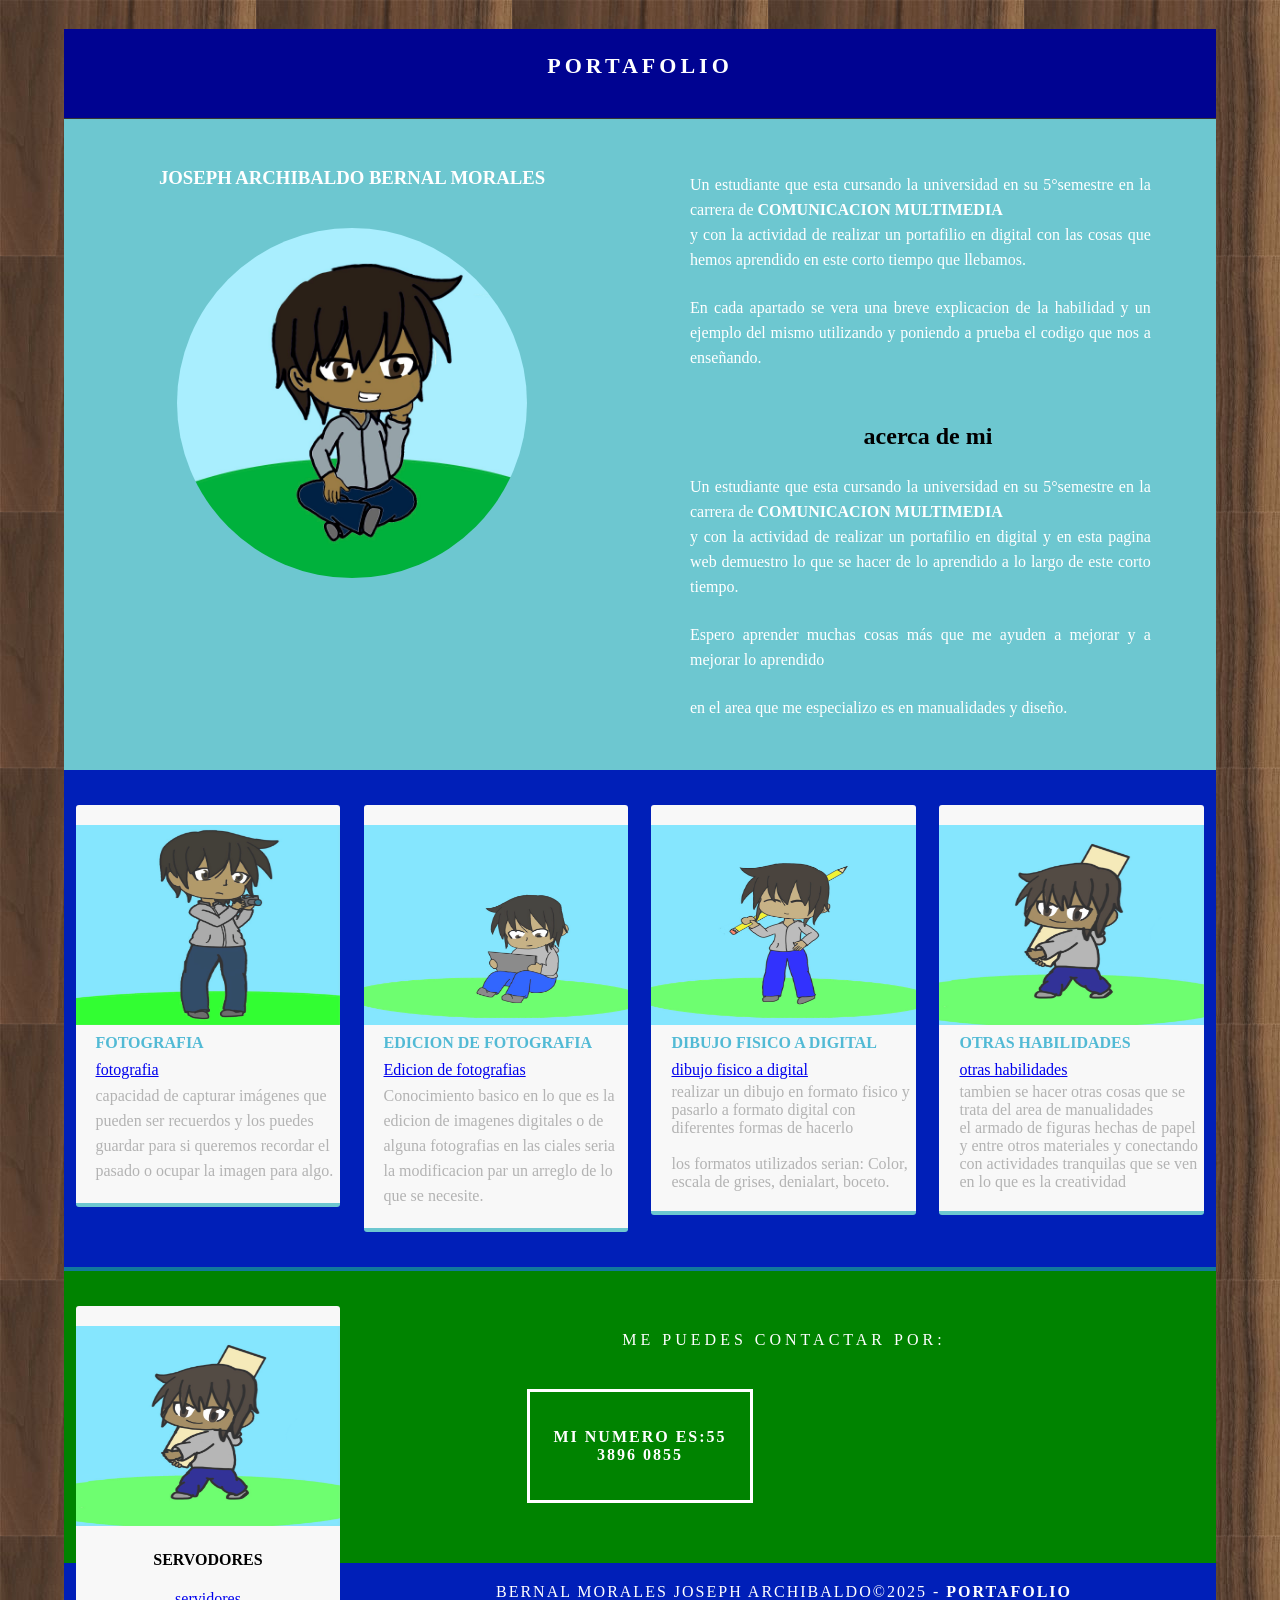
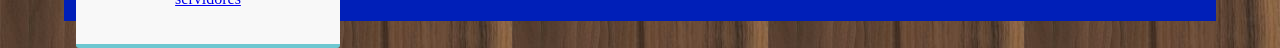
<file: index.html>
<!doctype html>
<html>
<head>
<meta charset="utf-8">
<meta http-equiv="X-UA-Compatible" content="IE=edge">
<meta name="viewport" content="width=device-width, initial-scale=1">
<title>Light Theme</title>
<link href="css/simpleGridTemplate.css" rel="stylesheet" type="text/css">
</head>
<body>
<!-- Main Container -->
<div class="container"> 
  <!-- Header -->
  <header class="header">
    <h4 class="logo">PORTAFOLIO</h4>
  </header>
  <!-- Hero Section -->
  <section class="intro">
    <div class="column">
      <h3>JOSEPH ARCHIBALDO BERNAL MORALES</h3>
      <img src="images/imagen1.jpeg" alt="" class="profile"> </div>
    <div class="column">
      <p>Un estudiante que esta cursando la universidad en su 5°semestre en la carrera de <b>COMUNICACION MULTIMEDIA</b><br>y con la actividad de realizar un portafilio en digital con las cosas que hemos aprendido en este corto tiempo que llebamos.</p>
		<p>En cada apartado se vera una breve explicacion de la habilidad y un ejemplo del mismo utilizando y poniendo a prueba el codigo que nos a enseñando.</p>
		<br>
		<h1>acerca de mi</h1>
      <p>Un estudiante que esta cursando la universidad en su 5°semestre en la carrera de <b>COMUNICACION MULTIMEDIA</b><br>y con la actividad de realizar un portafilio en digital y en esta pagina web demuestro lo que se hacer de lo aprendido a lo largo de este corto tiempo.</p>
<p>Espero aprender muchas cosas más que me ayuden a mejorar y a mejorar lo aprendido</p>
	<p>en el area que me especializo es en manualidades y diseño.</p>
    </div>
  </section>
  <!-- Stats Gallery Section -->
  <div class="gallery">
    <div class="thumbnail"> <a href="#"><img src="images/imagen2.jpeg" alt="" width="2000" class="cards"/></a>
      <h4>FOTOGRAFIA</h4>
      <p class="tag"><a href="fotografia.html" target="_self">fotografia</a></p>
      <p class="text_column">capacidad de capturar imágenes que pueden ser recuerdos y los puedes guardar para si queremos recordar el pasado o ocupar la imagen para algo.</p>
    </div>
    <div class="thumbnail"> <a href="#"><img src="images/imagen3.jpeg" alt="" width="2000" class="cards"/></a>
      <h4>EDICION DE FOTOGRAFIA</h4>
      <p class="tag"><a href="edicion de fotografia.html" target="_self">Edicion de fotografias</a></p>
      <p class="text_column">Conocimiento basico en lo que es la edicion de imagenes digitales o de alguna fotografias en las ciales seria la modificacion par un arreglo de lo que se necesite.</p>
    </div>
    <div class="thumbnail"> <a href="#"><img src="images/imagen4.jpeg" alt="" width="2000" class="cards"/></a>
      <h4>DIBUJO FISICO A DIGITAL</h4>
      <p class="tag"><a href="dibujo fisico a digital.html" target="_self">dibujo fisico a digital</a></p>
      <p class="text_column"><p>realizar un dibujo en formato fisico y pasarlo a formato digital con diferentes formas de hacerlo</p><br>
	<p>los formatos utilizados serian: Color, escala de grises, denialart, boceto.</p></p>
    </div>
    <div class="thumbnail"> <a href="#"><img src="images/imagen5.jpeg" alt="" width="2000" class="cards"/></a>
      <h4>OTRAS HABILIDADES</h4>
      <p class="tag"><a href="otras habilidades.html" target="_self">otras habilidades</a></p>
      <p class="text_column"><p>tambien se hacer otras cosas que se trata del area de manualidades<br>el armado de figuras hechas de papel y entre otros materiales y conectando con actividades tranquilas que se ven en lo que es la creatividad</p></p>
    </div>
  </div>
	 <div class="thumbnail"> <a href="#"><img src="images/imagen5.jpeg" alt="" width="2000" class="cards"/></a>
      <h4>SERVODORES</h4>
      <p class="tag"><a href="servidores.html" target="_self">servidores</a></p>
	 </div>
  <!-- Footer Section -->
  <footer id="contact">
    <p class="hero_header">ME PUEDES CONTACTAR POR:</p>
    <div class="button"><p>mi numero es:55 3896 0855</p></div>
  </footer>
  <!-- Copyrights Section -->
  <div class="copyright">BERNAL MORALES JOSEPH ARCHIBALDO&copy;2025 - <strong>PORTAFOLIO</strong></div>
</div>
<!-- Main Container Ends -->
</body>
</html>
</file>
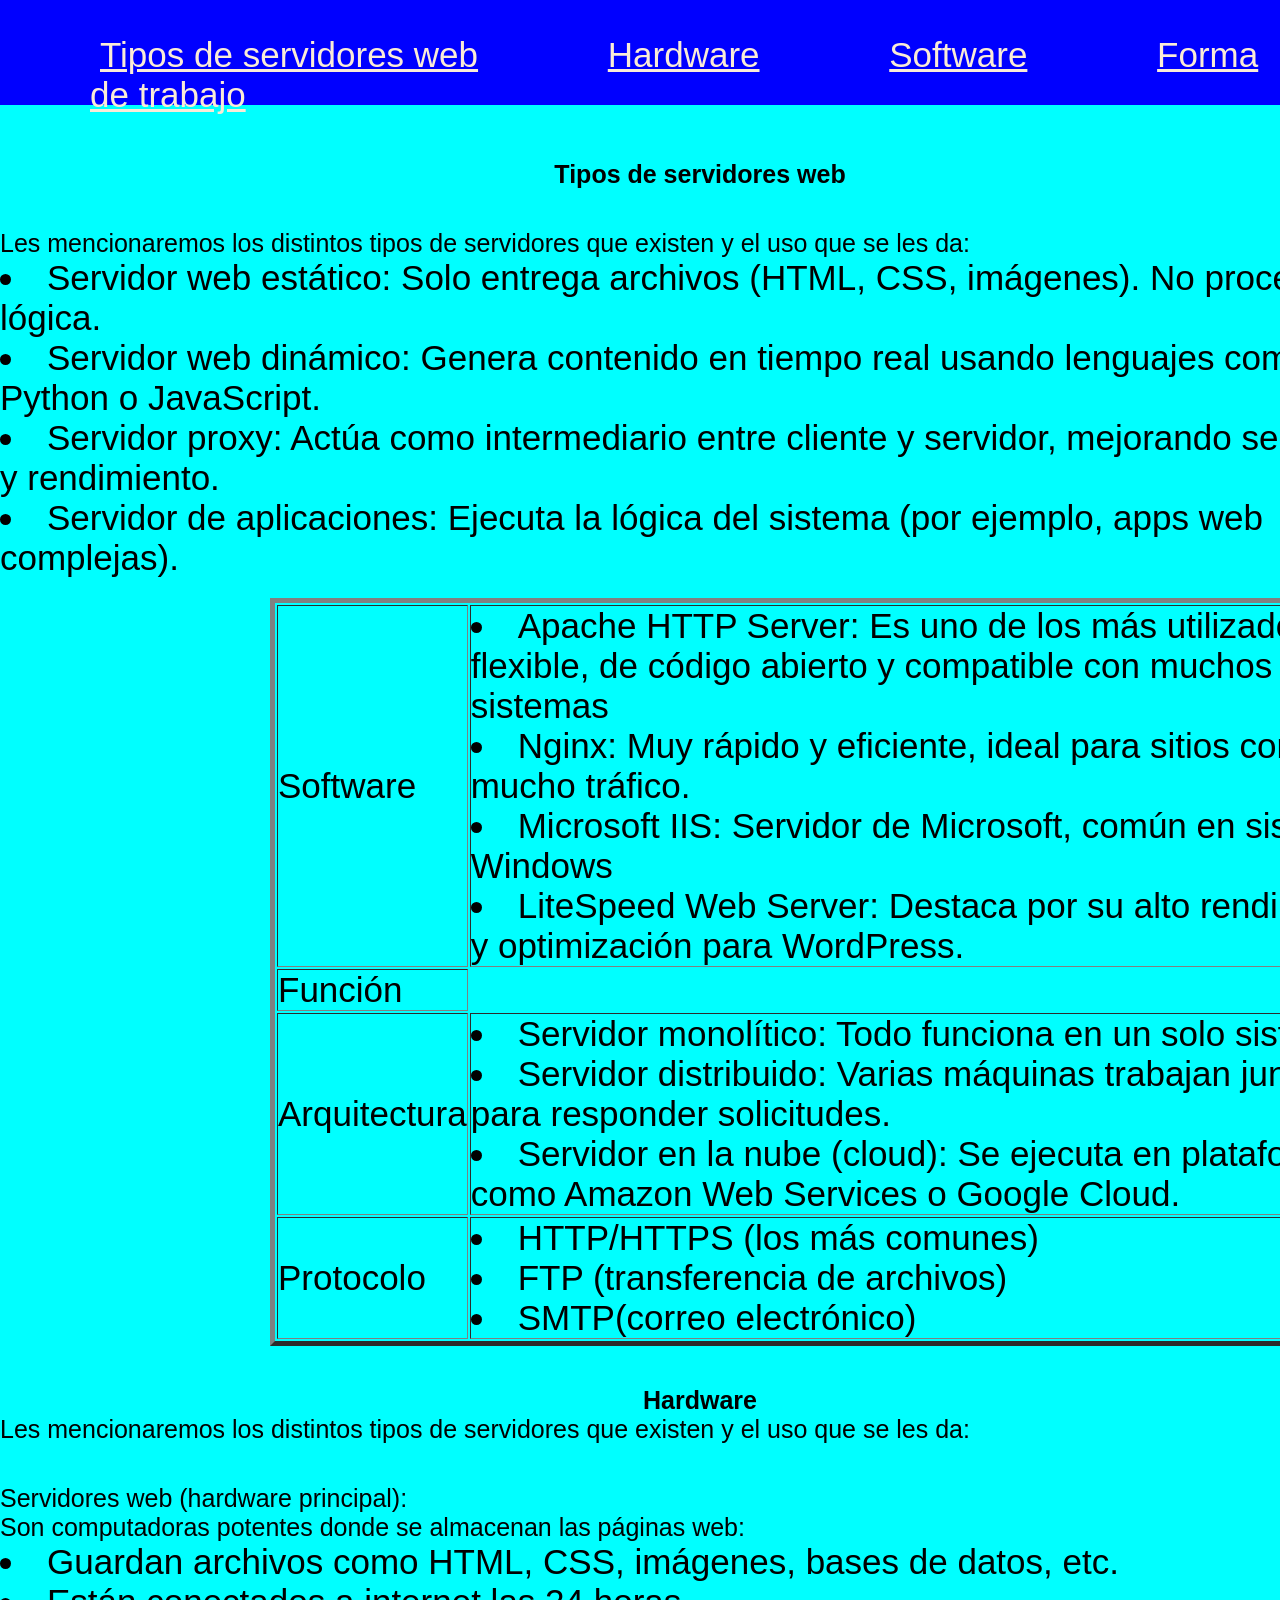
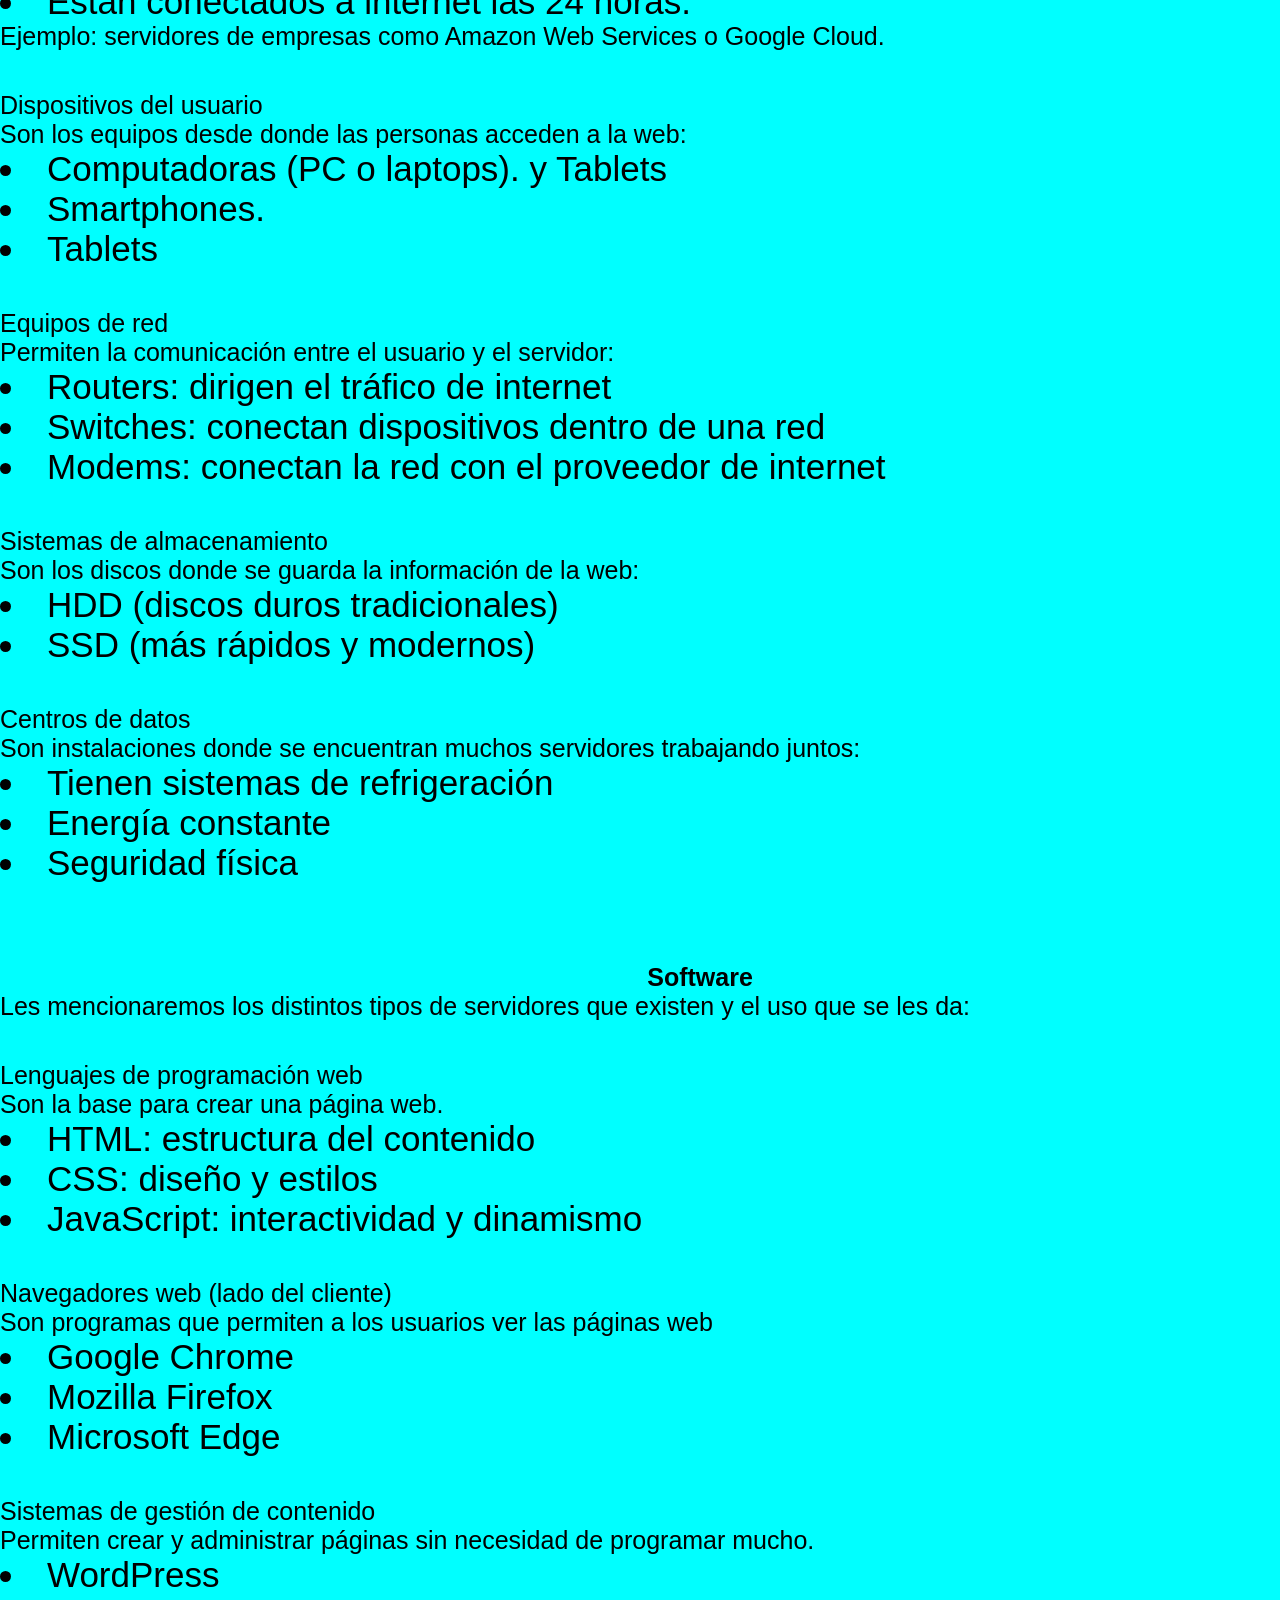
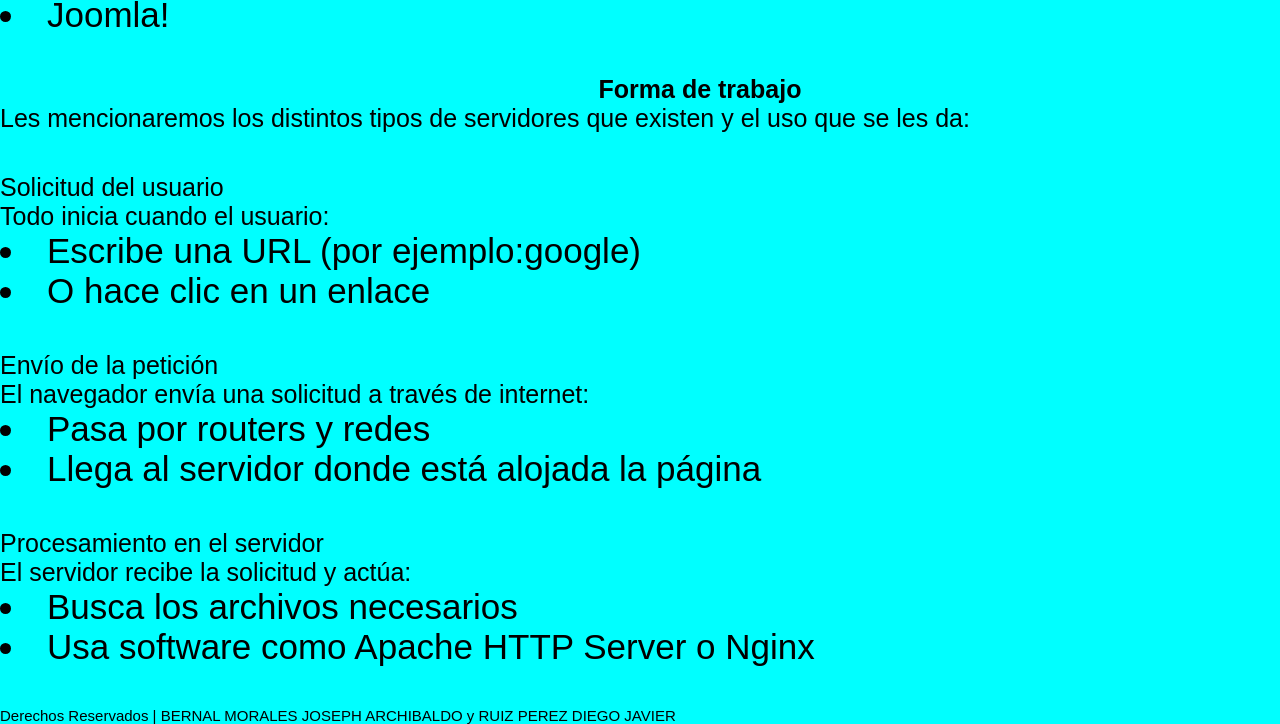
<file: servidores.html>
<!doctype html>
<html>
<head>
<meta charset="utf-8">
	<link rel="stylesheet" type="text/css" href="css/estilo.css"> 
<title>Documento sin título</title>
</head>
<body>
	<div class="contenedor">
		<header><nav>
			<a href="#sec1">Tipos de servidores web</a>
			<a href="#sec2">Hardware</a>
			<a href="#sec3">Software</a>
			<a href="#sec4">Forma de trabajo</a>
			</nav>
		</header>
		<section id="sec1">
				<br><br><br><br>
			<div class=""><h1>Tipos de servidores web</h1>
			<br>
			<p>Les mencionaremos los distintos tipos de servidores que existen y el uso que se les da:</p><table border="5">
			
			
			
		<tr><td>Software</td><td> 
				     	<li>Apache HTTP Server: Es uno de los más utilizados. Es flexible, de código abierto y compatible con muchos sistemas</li>
						<li> Nginx: Muy rápido y eficiente, ideal para sitios con mucho tráfico.</li>
						<li>Microsoft IIS: Servidor de Microsoft, común en sistemas Windows</li>
						<li>LiteSpeed Web Server: Destaca por su alto rendimiento y optimización para WordPress.</li>
						</td></tr>
			
			
			
		<tr><td>Función</td>
						<li>Servidor web estático: Solo entrega archivos (HTML, CSS, imágenes). No procesa lógica.</li>
						<li>Servidor web dinámico: Genera contenido en tiempo real usando lenguajes como PHP, Python o JavaScript.</li>
						<li>Servidor proxy: Actúa como intermediario entre cliente y servidor, mejorando seguridad y rendimiento.</li>
						<li>Servidor de aplicaciones: Ejecuta la lógica del sistema (por ejemplo, apps web complejas).</li></tr>
						
						
						
		<tr><td>Arquitectura</td><td>
						<li>Servidor monolítico: Todo funciona en un solo sistema.</li>
						<li>Servidor distribuido: Varias máquinas trabajan juntas para responder solicitudes.</li>
						<li>Servidor en la nube (cloud): Se ejecuta en plataformas como Amazon Web Services o Google Cloud.</li>
						</td></tr>
			
		
		<tr><td>Protocolo</td><td>
			           <li>HTTP/HTTPS (los más comunes)</li>
			           <li>FTP (transferencia de archivos)</li>
			           <li>SMTP(correo electrónico)</li>
				        </td>
					</tr></table>	
			<br>
			</div>
		</section>
		<section id="sec2">
			<div class=""><h1>Hardware</h1>
				<p>Les mencionaremos los distintos tipos de servidores que existen y el uso que se les da:</p>
				<br>
				
				
				<p>Servidores web (hardware principal):</p>
				<p>Son computadoras potentes donde se almacenan las páginas web:</p>
				     	<li> Guardan archivos como HTML, CSS, imágenes, bases de datos, etc.</li>
				<li>Están conectados a internet las 24 horas.</li>
				<p>Ejemplo: servidores de empresas como Amazon Web Services o Google Cloud.</p>
		        <br>


		<p>Dispositivos del usuario</p>
				        <p>Son los equipos desde donde las personas acceden a la web:</p>
				     	<li> Computadoras (PC o laptops). y Tablets</li>
						<li> Smartphones.</li>
						<li>Tablets</li>
				        <br>
				
				
				
		<p>Equipos de red</p>
				        <p>Permiten la comunicación entre el usuario y el servidor: </p>
				     	<li>Routers: dirigen el tráfico de internet</li>
						<li>Switches: conectan dispositivos dentro de una red</li>
				        <li>Modems: conectan la red con el proveedor de internet</li>
				        <br>
				
				
		<p>Sistemas de almacenamiento</p>
				        <p>Son los discos donde se guarda la información de la web: </p>
				     	<li>HDD (discos duros tradicionales)</li>
						<li>SSD (más rápidos y modernos)</li>
				        <br>
				
				
		<p>Centros de datos</p>
				        <p>Son instalaciones donde se encuentran muchos servidores trabajando juntos:</p>
				     	<li>Tienen sistemas de refrigeración</li>
						<li>Energía constante</li>
				        <li>Seguridad física</li>
				        <br>
		        </div>
			<br>
			</section>
		<section id="sec3">
			<div class=""><h1>Software</h1>
				<p>Les mencionaremos los distintos tipos de servidores que existen y el uso que se les da:</p>
				<br>
				
				
		<p>Lenguajes de programación web</p>
				        <p>Son la base para crear una página web.</p>
				     	<li>HTML: estructura del contenido</li>
						<li>CSS: diseño y estilos</li>
						<li>JavaScript: interactividad y dinamismo</li>
				        <br>
				
				
				
		<p>Navegadores web (lado del cliente)</p>
				        <p>Son programas que permiten a los usuarios ver las páginas web</p>
				     	<li>Google Chrome</li>
						<li>Mozilla Firefox</li>
				        <li>Microsoft Edge</li>
				        <br>
				
				
		<p>Sistemas de gestión de contenido</p>
				        <p>Permiten crear y administrar páginas sin necesidad de programar mucho.</p>
				     	<li>WordPress</li>
						<li>Joomla!</li>
				        <br>
			</div>
				
				</section>
		<section id="sec4">
			<div class=""><h1>Forma de trabajo</h1>
				<p>Les mencionaremos los distintos tipos de servidores que existen y el uso que se les da:</p>
				<br>
				
				
		<p>Solicitud del usuario</p>
				        <p>Todo inicia cuando el usuario:</p>
				     	<li>Escribe una URL (por ejemplo:google)</li>
						<li>O hace clic en un enlace</li>
				        <br>
				
				
				
		<p>Envío de la petición</p>
				        <p>El navegador envía una solicitud a través de internet:</p>
				     	<li>Pasa por routers y redes</li>
						<li>Llega al servidor donde está alojada la página</li>
				        <br>
				
				
		<p>Procesamiento en el servidor</p>
				        <p>El servidor recibe la solicitud y actúa:</p>
				     	<li>Busca los archivos necesarios</li>
						<li>Usa software como Apache HTTP Server o Nginx</li>
				        <br>	
				
				
				<footer>Derechos Reservados | BERNAL MORALES JOSEPH ARCHIBALDO y RUIZ PEREZ DIEGO JAVIER</footer>
			</div>
		</section>
	</div>
</body>
</html>
</file>
<file: css/estilo.css>
@charset "utf-8";
/* CSS Document */
.contenedor{
	top: 0;
	margin: auto;
	width: 1400px;
	font-size: 35px;
}
a{
		color: antiquewhite;
	padding-right: 100px;
		margin: 10px;
}
img{
	padding-right: 100px;
}
*{
	margin: 0;
	padding: 0;
}
h1{
	text-align: center;
	font-size: 25px;
}
p{
	font-size: 25px;
}
body{
	font-family: "Gill Sans", "Gill Sans MT", "Myriad Pro", "DejaVu Sans Condensed", Helvetica, Arial, "sans-serif";
	padding: 0;
	margin: 0;
	background-color: aqua
}
table{
	margin-left: 270px;
	margin-top: 20px;
}
header{
	padding-left: 90px;
	padding-right: 90px;
	padding-top: 35px;
	margin: auto;
	position: fixed;
	width: 1200px;
	height: 70px;
	z-index: 100%;
	background-color: blue;
}
footer{
	font-size: 15px;
}
</file>
<file: css/simpleGridTemplate.css>
@charset "UTF-8";
/* Body */
body {
	font-family: Cambria, "Hoefler Text", "Liberation Serif", Times, "Times New Roman", serif;
	background-image: url("../images/maderaoscura.jpg");
	margin: 0;
}
/* Container */
.container {
	width: 90%;
	margin-left: auto;
	margin-right: auto;
	background-color:#11799C;
}
/* Header */
header {
	width: 100%;
	height: 8%;
	background-color:#000391;
	border-bottom: 1px solid #353635;
}
.logo {
	color: #fff;
	font-weight: bold;
	margin-left: auto;
	letter-spacing: 4px;
	margin-right: auto;
	text-align: center;
	padding-top: 15px;
	line-height: 2em;
	font-size: 22px;
}
.hero_header {
	color: #FFFFFF;
	text-align: center;
	margin: 0;
	letter-spacing: 4px;
}
/* About Section */
.text_column {
	width: 90%;
	text-align: left;
	font-weight: lighter;
	line-height: 25px;
	float: left;
	padding-left: 20px;
	padding-right: 20px;
	color: #96574E;
}
.gallery {
	clear: both;
	display: inline-block;
	width: 100%;
	background-color: #001FB8;
	/* [disabled]min-width: 400px;
*/
	padding-bottom: 35px;
	padding-top: 0px;
	margin-top: -5px;
	margin-bottom: 0px;
}
.thumbnail {
	width: 23%;
	text-align: center;
	float: left;
	margin-top: 35px;
	background-color: #F8F8F8;
	padding-bottom: 20px;
	margin-left: 1%;
	margin-right: 1%;
	border-radius: 3px;
	padding-top: 20px;
	border-bottom: 4px solid #6DC7D0;
}
.gallery .thumbnail h4 {
	margin-top: 5px;
	margin-bottom: 5px;
	color: #52BAD5;
	text-align: left;
	padding-left: 20px;
	padding-right: 20px;
}
.gallery .thumbnail p {
	margin: 0;
	color: #B3B3B3;
	text-align: left;
	padding-left: 20px;
}
/* More info */
.intro {
	background-color: #008300;
	padding-bottom: 35px;
}
.column {
	width: 50%;
	text-align: center;
	padding-top: 30px;
	float: left;
}
.intro .column h3 {
	color: #FFFFFF;
	text-align: center;
}
.intro .column p {
	color: #FFFFFF;
}
.cards {
	width: 100%;
	height: auto;
	max-width: 400px;
	max-height: 200px;
	opacity: 0.8;
}
.intro .column p {
	padding-left: 30px;
	padding-right: 30px;
	text-align: justify;
	line-height: 25px;
	font-weight: lighter;
	margin-left: 20px;
	margin-right: 20px;
	width: 80%;
	margin-top: 4%;
}
.button {
	width: 200px;
	margin-top: 40px;
	margin-right: auto;
	margin-bottom: auto;
	margin-left: auto;
	padding-top: 20px;
	padding-right: 10px;
	padding-bottom: 20px;
	padding-left: 10px;
	text-align: center;
	vertical-align: middle;
	border-radius: 0px;
	text-transform: uppercase;
	font-weight: bold;
	letter-spacing: 2px;
	border: 3px solid #FFFFFF;
	color: #FFFFFF;
	transition: all 0.3s linear;
}
.button:hover {
	background-color: #008300;
	color: #FFFFFF;
	cursor: pointer;
}
.copyright {
	text-align: center;
	padding-top: 20px;
	padding-bottom: 20px;
	background-color: #001FB8;
	color: #FFFFFF;
	text-transform: uppercase;
	font-weight: lighter;
	letter-spacing: 2px;
	border-top-width: 2px;
}
.c1{
	color:white;
}
footer {
	background-color: #008300;
	padding-top: 60px;
	padding-bottom: 60PX;
}
.intro {
	display: inline-block;
	background-color: #6DC7D0;
}
.profile {
    width: 350px;
    height: 350px;
	border-radius: 100%;
	padding: 20px;
    margin:auto;
}
.gallery .thumbnail .tag {
	color: #5D5E5D;
	padding-bottom: 4px;
	padding-top: 4px;
	text-align: left;
	padding-left: 20px;
	padding-right: 20px;
}

/* Mobile */
@media (max-width: 320px) {
.logo {
	width: 100%;
	text-align: center;
	margin-top: 13px;
	margin-right: 0px;
	margin-bottom: 0px;
	margin-left: 0px;
}
.text_column {
	width: 100%;
	text-align: justify;
	padding: 0;
	color: #96574E;
}
.intro .column p {
	width: 80%;
	margin-left: 0px;
}
.text_column {
	padding-left: 20px;
	color: #96574E;
}
.thumbnail {
	width: 100%;
}
.column {
	width: 100%;
	margin-top: 0px;
}
.hero_header {
	padding-left: 10px;
	padding-right: 10px;
	line-height: 22px;
	text-align: center;
}
}

/* Small Tablets */
@media (min-width: 321px)and (max-width: 767px) {
.logo {
	width: 100%;
	text-align: center;
	margin-top: 13px;
	margin-right: 0px;
	margin-bottom: 0px;
	margin-left: 0px;
}
.text_column {
	width: 100%;
	text-align: left;
	padding: 0;
	color: #96574E;
}
.thumbnail {
	width: 100%;
}
.column {
	width: 100%;
	margin-top: 0px;
}
.thumbnail {
	width: 100%;
}
.text_column {
	padding-left: 20px;
	padding-right: 20px;
	width: 90%;
	color: #96574E;
}
.column {
	width: 100%;
	margin-left: 0px;
	margin-right: 0px;
}
.profile {
	width: 100%;
}
.intro .column p {
	width: 90%;
	text-align: center;
	padding-left: 0px;
}
}

/* Small Desktops */
@media (min-width: 768px) and (max-width: 1096px) {
.text_column {
	width: 100%;
	color: #96574E;
}
.thumbnail {
	width: 48%;
}
.text_column {
	width: 90%;
	margin: 0;
	padding: 20px;
	color: #96574E;
}
.intro .column p {
	width: 80%;
}
}
</file>
